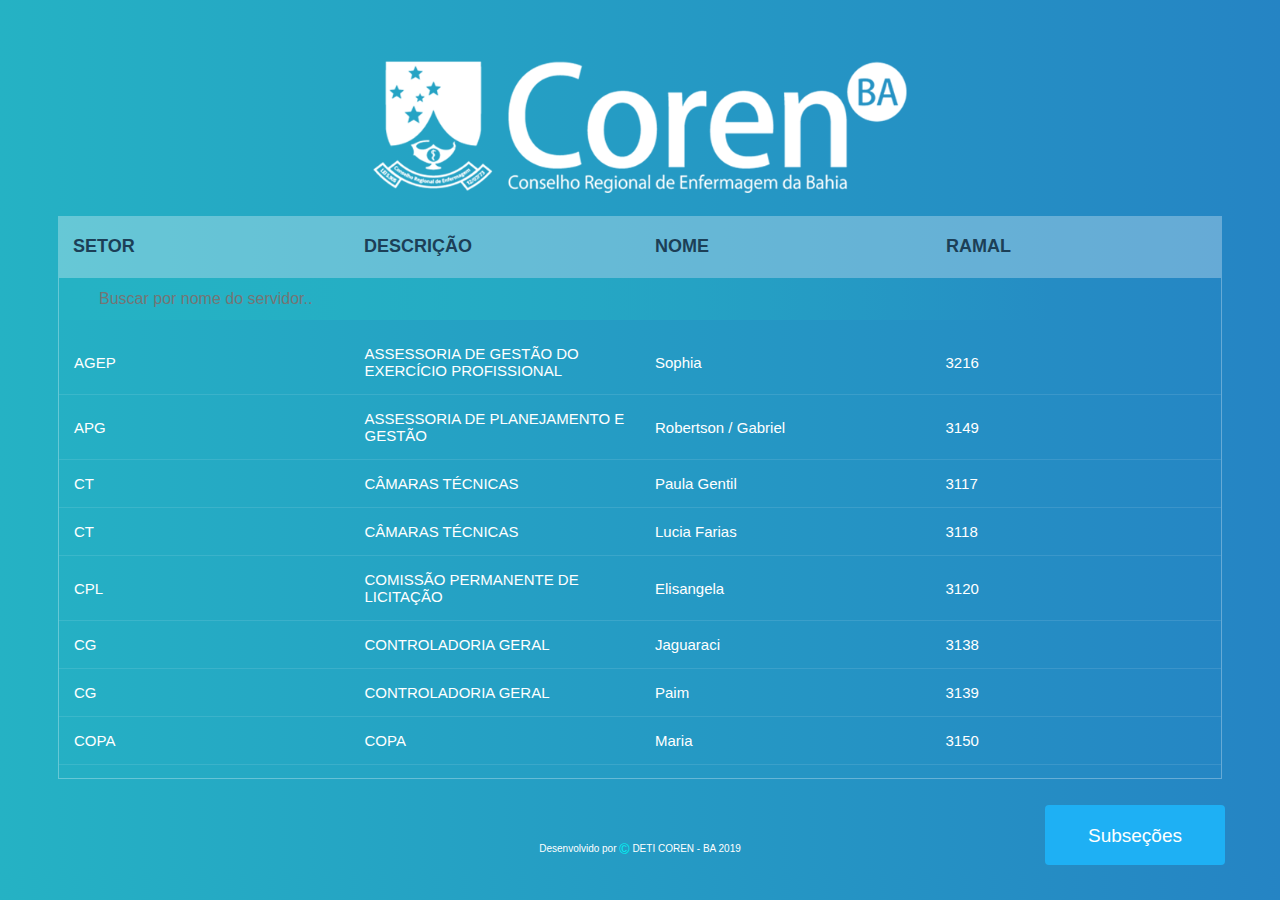
<file: index.html>
<!DOCTYPE html>
<html>
  <head>
    <meta charset="UTF-8" />
    <title>Lista Telefônica COREN-BA</title>
    <link rel="stylesheet" href="css/style.css" />
    <link rel="icon" href="phone.png" sizes="16x16 32x32" type="image/png" />
  </head>

  <body>
    <section>
      <!--Float Button-->
      <a href="subsec.html">
        <button class="button">
          <span>Subseções</span>
        </button>
      </a>

      <!--for demo wrap-->
      <header>
        <img src="logo02.png" alt="COREN-BA" />
      </header>
      <div class="tbl-header">
        <table cellpadding="0" cellspacing="0" border="0">
          <thead>
            <tr class="fixo">
              <th class="coz"><b>Setor</b></th>
              <th class="coz"><b>Descrição</b></th>
              <th class="coz"><b>Nome</b></th>
              <th class="coz"><b>Ramal</b></th>
            </tr>
          </thead>
        </table>
      </div>
      <div class="tbl-content">
        <input
          type="text"
          id="myInput"
          onkeyup="myFunction()"
          placeholder="Buscar por nome do servidor.."
          title="Procurar por nome do servidor"
        />
        <table cellpadding="0" cellspacing="0" border="0">
          <tbody id="myTable">
            <tr>
              <td>AGEP</td>
              <td>ASSESSORIA DE GESTÃO DO EXERCÍCIO PROFISSIONAL</td>
              <td>Sophia</td>
              <td>3216</td>
            </tr>
            <tr>
              <td>APG</td>
              <td>ASSESSORIA DE PLANEJAMENTO E GESTÃO</td>
              <td>Robertson / Gabriel</td>
              <td>3149</td>
            </tr>
            <tr>
              <td>CT</td>
              <td>CÂMARAS TÉCNICAS</td>
              <td>Paula Gentil</td>
              <td>3117</td>
            </tr>
            <tr>
              <td>CT</td>
              <td>CÂMARAS TÉCNICAS</td>
              <td>Lucia Farias</td>
              <td>3118</td>
            </tr>
            <tr>
              <td>CPL</td>
              <td>COMISSÃO PERMANENTE DE LICITAÇÃO</td>
              <td>Elisangela</td>
              <td>3120</td>
            </tr>
            <tr>
              <td>CG</td>
              <td>CONTROLADORIA GERAL</td>
              <td>Jaguaraci</td>
              <td>3138</td>
            </tr>
            <tr>
              <td>CG</td>
              <td>CONTROLADORIA GERAL</td>
              <td>Paim</td>
              <td>3139</td>
            </tr>
            <tr>
              <td>COPA</td>
              <td>COPA</td>
              <td>Maria</td>
              <td>3150</td>
            </tr>
            <tr>
              <td>DEADM</td>
              <td>DEPARTAMENTO ADMINISTRATIVO</td>
              <td>Iclea</td>
              <td>3128</td>
            </tr>
            <tr>
              <td>DEADM</td>
              <td>DEPARTAMENTO ADMINISTRATIVO</td>
              <td>Ana Cristina</td>
              <td>3129</td>
            </tr>
            <tr>
              <td>DEADM</td>
              <td>DEPARTAMENTO ADMINISTRATIVO</td>
              <td>Aialla</td>
              <td>3191</td>
            </tr>
            <tr>
              <td>DEFIN</td>
              <td>DEPARTAMENTO FINANCEIRO</td>
              <td>Luiz</td>
              <td>3137</td>
            </tr>
            <tr>
              <td>DEFIS</td>
              <td>DEPARTAMENTO DE FISCALIZAÇÃO</td>
              <td>Alberto</td>
              <td>3122</td>
            </tr>
            <tr>
              <td>DEFIS</td>
              <td>DEPARTAMENTO DE FISCALIZAÇÃO</td>
              <td>Ana de Padua</td>
              <td>3124</td>
            </tr>
            <tr>
              <td>DEFIS</td>
              <td>DEPARTAMENTO DE FISCALIZAÇÃO</td>
              <td>Adirah</td>
              <td>3125</td>
            </tr>
            <tr>
              <td>DEFIS</td>
              <td>DEPARTAMENTO DE FISCALIZAÇÃO</td>
              <td>Aida</td>
              <td>3172</td>
            </tr>
            <tr>
              <td>DEFIS</td>
              <td>DEPARTAMENTO DE FISCALIZAÇÃO</td>
              <td>Mariza</td>
              <td>3183</td>
            </tr>
            <tr>
              <td>DEFIS</td>
              <td>DEPARTAMENTO DE FISCALIZAÇÃO</td>
              <td>Gladys</td>
              <td>3202</td>
            </tr>
            <tr>
              <td>DEFIS</td>
              <td>DEPARTAMENTO DE FISCALIZAÇÃO</td>
              <td>Plantão</td>
              <td>3212</td>
            </tr>
            <tr>
              <td>DEIRC</td>
              <td>DEPARTAMENTO DE INSCRIÇÃO, REGISTRO E CADASTRO</td>
              <td>Marlyane</td>
              <td>3104</td>
            </tr>
            <tr>
              <td>DETI</td>
              <td>DEPARTAMENTO DE TI</td>
              <td>Marcos Felix</td>
              <td>3132</td>
            </tr>
            <tr>
              <td>DETI</td>
              <td>DEPARTAMENTO DE TI</td>
              <td>Davi</td>
              <td>3133</td>
            </tr>
            <tr>
              <td>DETI</td>
              <td>DEPARTAMENTO DE TI</td>
              <td>Adriel</td>
              <td>3134</td>
            </tr>
            <tr>
              <td>DETI</td>
              <td>DEPARTAMENTO DE TI</td>
              <td>Vinicius</td>
              <td>3174</td>
            </tr>
            <tr>
              <td>GABP</td>
              <td>GABINETE DA PRESIDÊNCIA</td>
              <td>Sophia</td>
              <td>3140</td>
            </tr>
            <tr>
              <td>GABP</td>
              <td>GABINETE DA PRESIDÊNCIA</td>
              <td>Rita</td>
              <td>3141</td>
            </tr>
            <tr>
              <td>GABP</td>
              <td>GABINETE DA PRESIDÊNCIA</td>
              <td>Alziemia</td>
              <td>3168</td>
            </tr>
            <tr>
              <td>GABP</td>
              <td>GABINETE DA PRESIDÊNCIA</td>
              <td>Cleide</td>
              <td>3169</td>
            </tr>
            <tr>
              <td>NUCOM</td>
              <td>NÚCLEO DE COMUNICAÇÃO</td>
              <td>Juliana</td>
              <td>3112</td>
            </tr>
            <tr>
              <td>NUCOM</td>
              <td>NÚCLEO DE COMUNICAÇÃO</td>
              <td>Miralva</td>
              <td>3146</td>
            </tr>
            <tr>
              <td>NUCOM</td>
              <td>NÚCLEO DE COMUNICAÇÃO</td>
              <td>Leticia</td>
              <td>3147</td>
            </tr>
            <tr>
              <td>NUCONT</td>
              <td>NÚCLEO DE CONTABILIDADE</td>
              <td>Fabiane</td>
              <td>3130</td>
            </tr>
            <tr>
              <td>NUCONT</td>
              <td>NÚCLEO DE CONTABILIDADE</td>
              <td>Naelson / Noradi</td>
              <td>3195</td>
            </tr>
            <tr>
              <td>NUGEP</td>
              <td>NÚCLEO DE GESTÃO DE PESSOAS</td>
              <td>Alexandra</td>
              <td>3111</td>
            </tr>
            <tr>
              <td>NUGEP</td>
              <td>NÚCLEO DE GESTÃO DE PESSOAS</td>
              <td>Zenilde</td>
              <td>3113</td>
            </tr>
            <tr>
              <td>NUPE</td>
              <td>NÚCLEO DE PROCESSO ÉTICO</td>
              <td>Clea / Caroline</td>
              <td>3116</td>
            </tr>
            <tr>
              <td>OUV</td>
              <td>OUVIDORIA</td>
              <td>Beatriz</td>
              <td>3110</td>
            </tr>
            <tr>
              <td>PROGER</td>
              <td>PROCURADORIA GERAL</td>
              <td>Saulo / Joara</td>
              <td>3144</td>
            </tr>
            <tr>
              <td>PROGER</td>
              <td>PROCURADORIA GERAL</td>
              <td>Ana Paula / Carolina</td>
              <td>3177</td>
            </tr>
            <tr>
              <td>PROGER</td>
              <td>PROCURADORIA GERAL</td>
              <td>Luciana</td>
              <td>3207</td>
            </tr>
            <tr>
              <td>PROGER</td>
              <td>PROCURADORIA GERAL</td>
              <td>Fabiana</td>
              <td>3208</td>
            </tr>
            <tr>
              <td>SR</td>
              <td>SALA DE REUNIÕES</td>
              <td>Geral</td>
              <td>3163</td>
            </tr>
            <tr>
              <td>SG</td>
              <td>SECRETARIA GERAL</td>
              <td>Joana</td>
              <td>3142</td>
            </tr>
            <tr>
              <td>TEL</td>
              <td>TELEFONIA</td>
              <td>Vanessa / Simone</td>
              <td>3101</td>
            </tr>
            <tr>
              <td>TRI</td>
              <td>TRIAGEM</td>
              <td>Lais / Marta</td>
              <td>3181</td>
            </tr>
            <tr>
              <td>UFAT</td>
              <td>UNIDADE DE FATURAMENTO</td>
              <td>Ana Carla</td>
              <td>3114</td>
            </tr>
            <tr>
              <td>UFAT</td>
              <td>UNIDADE DE FATURAMENTO</td>
              <td>Mario Robson</td>
              <td>3115</td>
            </tr>
            <tr>
              <td>UFAT</td>
              <td>UNIDADE DE FATURAMENTO</td>
              <td>Cristine</td>
              <td>3179</td>
            </tr>
            <tr>
              <td>UORG</td>
              <td>UNIDADE DE ORGANIZAÇÕES</td>
              <td>Matheus</td>
              <td>3107</td>
            </tr>
            <tr>
              <td>UORG</td>
              <td>UNIDADE DE ORGANIZAÇÕES</td>
              <td>Marcos Moura</td>
              <td>3108</td>
            </tr>
            <tr>
              <td>UPAG</td>
              <td>UNIDADE DE PAGAMENTO</td>
              <td>Adriano</td>
              <td>3126</td>
            </tr>
            <tr>
              <td>UPAG</td>
              <td>UNIDADE DE PAGAMENTO</td>
              <td>Ailton</td>
              <td>3127</td>
            </tr>
            <tr>
              <td>UPRF</td>
              <td>UNIDADE DE PROFISSIONAIS</td>
              <td>Adriana</td>
              <td>3102</td>
            </tr>
            <tr>
              <td>UPRF</td>
              <td>UNIDADE DE PROFISSIONAIS</td>
              <td>Iane, Ibsen e Geraldo</td>
              <td>3103</td>
            </tr>
            <tr>
              <td>UPRF</td>
              <td>UNIDADE DE PROFISSIONAIS</td>
              <td>Roberto</td>
              <td>3105</td>
            </tr>
            <tr>
              <td>UPRF</td>
              <td>UNIDADE DE PROFISSIONAIS</td>
              <td>Ana Lucia</td>
              <td>3157</td>
            </tr>
            <tr>
              <td>UPRF</td>
              <td>UNIDADE DE PROFISSIONAIS</td>
              <td>Everaldo</td>
              <td>3204</td>
            </tr>
            <tr>
              <td>UREC</td>
              <td>UNIDADE DE RECUPERAÇÃO DE CRÉDITO</td>
              <td>Francileno</td>
              <td>3109</td>
            </tr>
            <tr>
              <td>UREC</td>
              <td>UNIDADE DE RECUPERAÇÃO DE CRÉDITO</td>
              <td>Lilian</td>
              <td>3211</td>
            </tr>
            <tr>
              <td>UTS</td>
              <td>UNIDADE DE TRANSPORTE E SUPRIMENTOS</td>
              <td>Wilmar</td>
              <td>3148</td>
            </tr>
            <tr>
              <td>VP</td>
              <td>VICE PRESIDÊNCIA</td>
              <td>Geral</td>
              <td>3164</td>
            </tr>
          </tbody>
        </table>
      </div>
    </section>

    <!-- follow me template -->
    <div class="made-with-love">
      Desenvolvido por
      <i>&copy;</i>
      DETI COREN - BA 2019
    </div>

    <script>
      // '.tbl-content' consumed little space for vertical scrollbar, scrollbar width depend on browser/os/platfrom. Here calculate the scollbar width .
      $(window)
        .on("load resize ", function() {
          var scrollWidth =
            $(".tbl-content").width() - $(".tbl-content table").width();
          $(".tbl-header").css({
            "padding-right": scrollWidth
          });
        })
        .resize();
    </script>

    <script>
      // '.tbl-content' consumed little space for vertical scrollbar, scrollbar width depend on browser/os/platfrom. Here calculate the scollbar width .
      $(window)
        .on("load resize ", function() {
          var scrollWidth =
            $(".tbl-content").width() - $(".tbl-content table").width();
          $(".tbl-header").css({
            "padding-right": scrollWidth
          });
        })
        .resize();
    </script>

    <script>
      function myFunction() {
        var input, filter, table, tr, td, i, txtValue;
        input = document.getElementById("myInput");
        filter = input.value.toUpperCase();
        table = document.getElementById("myTable");
        tr = table.getElementsByTagName("tr");
        for (i = 0; i < tr.length; i++) {
          td = tr[i].getElementsByTagName("td")[2];
          if (td) {
            txtValue = td.textContent || td.innerText;
            if (txtValue.toUpperCase().indexOf(filter) > -1) {
              tr[i].style.display = "";
            } else {
              tr[i].style.display = "none";
            }
          }
        }
      }
    </script>
  </body>
</html>
</file>
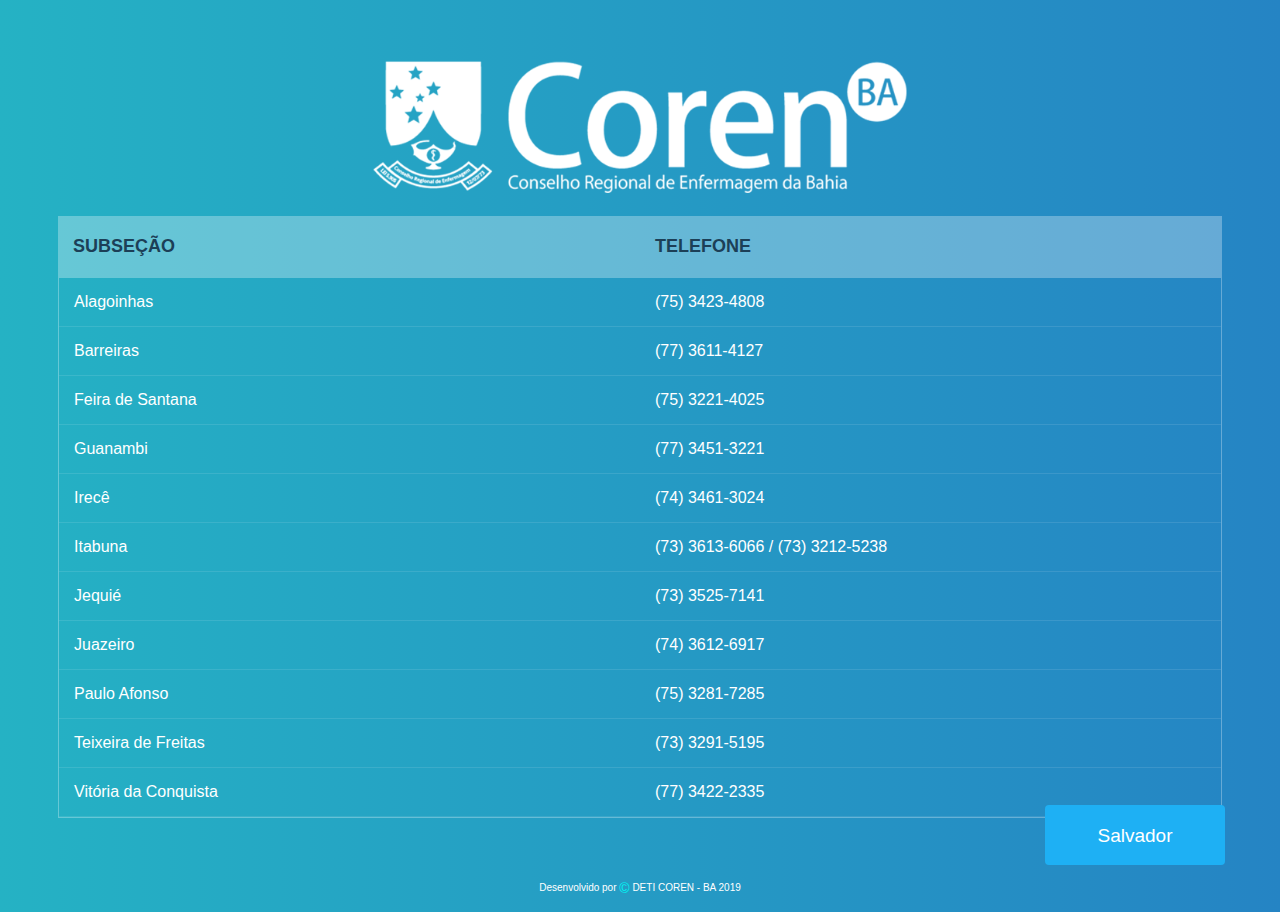
<file: subsec.html>
<!DOCTYPE html>
<html>
  <head>
    <meta charset="UTF-8" />
    <title>Lista Telefônica COREN-BA</title>
    <link rel="stylesheet" href="css/stl.css" />
    <link rel="icon" href="phone.png" sizes="16x16 32x32" type="image/png">
  </head>

  <body>
      <!--Float Button-->
      <a href="index.html">
          <button class="button">
            <span>Salvador</span>
          </button>
        </a>

    <section>
      <!--Corpo-->
      <header>
        <img src="logo02.png" alt="COREN-BA" />
      </header>
      <div class="tbl-header">
        <table cellpadding="0" cellspacing="0" border="0">
          <thead>
            <tr class="fixo">
              <th class="coz"><b>Subseção</b></th>
              <th class="coz"><b>Telefone</b></th>
            </tr>
          </thead>
        </table>
      </div>
      <div class="tbl-content">
        <table cellpadding="0" cellspacing="0" border="0">
          <tbody>
            <tr>
              <td>Alagoinhas</td>
              <td>(75) 3423-4808</td>
            </tr>
            <tr>
              <td>Barreiras</td>
              <td>(77) 3611-4127</td>
            </tr>
            <tr>
              <td>Feira de Santana</td>
              <td>(75) 3221-4025</td>
            </tr>
            <tr>
              <td>Guanambi</td>
              <td>(77) 3451-3221</td>
            </tr>
            <tr>
              <td>Irecê</td>
              <td>(74) 3461-3024</td>
            </tr>
            <tr>
              <td>Itabuna</td>
              <td>(73) 3613-6066 / (73) 3212-5238</td>
            </tr>
            <tr>
              <td>Jequié</td>
              <td>(73) 3525-7141</td>
            </tr>
            <tr>
              <td>Juazeiro</td>
              <td>(74) 3612-6917</td>
            </tr>
            <tr>
              <td>Paulo Afonso</td>
              <td>(75) 3281-7285</td>
            </tr>
            <tr>
              <td>Teixeira de Freitas</td>
              <td>(73) 3291-5195</td>
            </tr>
            <tr>
              <td>Vitória da Conquista</td>
              <td>(77) 3422-2335</td>
            </tr>
          </tbody>
        </table>
      </div>
    </section>

    <!-- follow me template -->
    <div class="made-with-love">
      Desenvolvido por
      <i>&copy;</i>
      DETI COREN - BA 2019
    </div>

    <script>
      // '.tbl-content' consumed little space for vertical scrollbar, scrollbar width depend on browser/os/platfrom. Here calculate the scollbar width .
      $(window)
        .on("load resize ", function() {
          var scrollWidth =
            $(".tbl-content").width() - $(".tbl-content table").width();
          $(".tbl-header").css({ "padding-right": scrollWidth });
        })
        .resize();
    </script>

    <script>
      // '.tbl-content' consumed little space for vertical scrollbar, scrollbar width depend on browser/os/platfrom. Here calculate the scollbar width .
      $(window)
        .on("load resize ", function() {
          var scrollWidth =
            $(".tbl-content").width() - $(".tbl-content table").width();
          $(".tbl-header").css({ "padding-right": scrollWidth });
        })
        .resize();
    </script>
  </body>
</html>
</file>
<file: css/style.css>
header {
  height: 100%;
  min-height: 100%;
  display: -webkit-flex;
  display: flex;
  -webkit-align-items: center;
  align-items: center;
  -webkit-justify-content: center;
  justify-content: center;
}

header img {
  max-width: 550px;
  margin-bottom: 10px;
}

table {
  width: 100%;
  table-layout: fixed;
}
.tbl-header {
  background-color: rgba(255, 255, 255, 0.3);
}
.tbl-content {
  height: 500px;
  overflow-x: auto;
  margin-top: 0px;
  border: 1px solid rgba(255, 255, 255, 0.3);
}
th {
  padding: 20px 15px;
  text-align: left;
  font-weight: 500;
  font-size: 16px;
  color: #fff;
  text-transform: uppercase;
}

th.coz {
  color: #1c3f57;
  font-style: normal;
  font-size: 18px;
  text-align: left;
}

td {
  padding: 15px;
  text-align: left;
  vertical-align: middle;
  font-weight: 300;
  font-size: 15px;
  color: #fff;
  border-bottom: solid 1px rgba(255, 255, 255, 0.1);
  cursor: pointer;
}

tr {
  transition: background 500ms ease-in-out;
}

tr:hover {
  background-color: #64c5f1;
}

tr.fixo {
  background-color: rgba(255, 255, 255, 0);
}

/* demo styles */

@import url(https://fonts.googleapis.com/css?family=Roboto:400,500,300,700);
body {
  background: -webkit-linear-gradient(left, #25b2c4, #2584c4);
  background: linear-gradient(to right, #25b2c4, #2584c4);
  font-family: "Roboto", sans-serif;
}
section {
  margin: 50px;
}

/* follow me template */
.made-with-love {
  margin-top: 40px;
  padding: 10px;
  clear: left;
  text-align: center;
  font-size: 10px;
  font-family: arial;
  color: #fff;
}
.made-with-love i {
  font-style: normal;
  color: #00f5f5;
  font-size: 14px;
  position: relative;
  top: 2px;
}
.made-with-love a {
  color: #fff;
  text-decoration: none;
}
.made-with-love a:hover {
  text-decoration: underline;
}

/* for custom scrollbar for webkit browser*/

::-webkit-scrollbar {
  width: 6px;
}
::-webkit-scrollbar-track {
  box-shadow: inset 0 0 6px rgba(0, 0, 0, 0.3);
}
::-webkit-scrollbar-thumb {
  box-shadow: inset 0 0 6px rgba(0, 0, 0, 0.3);
}

#myInput {
  background-image: url('/css/searchicon.png');
  background-position: 10px 14px;
  background-repeat: no-repeat;
  background: linear-gradient(90deg, #25b2c4 0%, rgba(71,255,250,0) 100%);
  width: 80%;
  font-size: 16px;
  padding: 12px 20px 12px 40px;
  border: 1px none #25b2c4;
  margin-bottom: 10px;
  color: #fff;
}

/* Float button Section */

.button {
  position: fixed;
  border-radius: 4px;
  background-color: #1eb0f4;
  border: none;
  color: #FFF;
  text-align: center;
  font-size: 19px;
  padding: 20px;
  width: 180px;
  height: 60px;
  bottom: 30px;
  right: 50px;
  transition: all 0.5s;
  cursor: pointer;
  margin: 5px;
}

.button span {
  cursor: pointer;
  display: inline-block;
  position: relative;
  transition: 0.5s;
}

.button span:after {
  content: '\00bb';
  position: absolute;
  opacity: 0;
  top: 0;
  right: -30px;
  transition: 0.5s;
}

.button:hover span {
  padding-right: 25px;
}

.button:hover span:after {
  opacity: 1;
  right: 0;
}
</file>
<file: css/stl.css>
@import url(https://fonts.googleapis.com/css?family=Roboto:400, 500, 300, 700);

header {
  height: 100%;
  min-height: 100%;
  display: -webkit-flex;
  display: flex;
  -webkit-align-items: center;
  align-items: center;
  -webkit-justify-content: center;
  justify-content: center;
}

header img {
  max-width: 550px;
  margin-bottom: 10px;
}
table {
  width: 100%;
  table-layout: fixed;
}
.tbl-header {
  background-color: rgba(255, 255, 255, 0.3);
}
.tbl-content {
  height: auto;
  overflow-x: auto;
  margin-top: 0px;
  border: 1px solid rgba(255, 255, 255, 0.3);
}
th {
  padding: 20px 15px;
  text-align: left;
  font-weight: 500;
  font-size: 14px;
  color: #fff;
  text-transform: uppercase;
}

th.coz {
  color: #1c3f57;
  font-style: normal;
  font-size: 18px;
  text-align: left;
}

td {
  padding: 15px;
  text-align: left;
  vertical-align: middle;
  font-weight: 300;
  font-size: 16px;
  color: #fff;
  border-bottom: solid 1px rgba(255, 255, 255, 0.1);
}

tr:hover {
  background-color: #64c5f1;
}

tr.fixo {
  background-color: rgba(255, 255, 255, 0);
}

/* demo styles */

body {
  background: -webkit-linear-gradient(left, #25b2c4, #2584c4);
  background: linear-gradient(to right, #25b2c4, #2584c4);
  font-family: "Roboto", sans-serif;
}
section {
  margin: 50px;
}

/* follow me template */
.made-with-love {
  margin-top: 40px;
  padding: 10px;
  clear: left;
  text-align: center;
  font-size: 10px;
  font-family: arial;
  color: #fff;
}
.made-with-love i {
  font-style: normal;
  color: #00f5f5;
  font-size: 14px;
  position: relative;
  top: 2px;
}
.made-with-love a {
  color: #fff;
  text-decoration: none;
}
.made-with-love a:hover {
  text-decoration: underline;
}

/* for custom scrollbar for webkit browser*/

::-webkit-scrollbar {
  width: 6px;
}
::-webkit-scrollbar-track {
  box-shadow: inset 0 0 6px rgba(0, 0, 0, 0.3);
}
::-webkit-scrollbar-thumb {
  box-shadow: inset 0 0 6px rgba(0, 0, 0, 0.3);
}


/* Float button Section */

.button {
  position: fixed;
  border-radius: 4px;
  background-color: #1eb0f4;
  border: none;
  color: #fff;
  text-align: center;
  font-size: 19px;
  padding: 20px;
  width: 180px;
  height: 60px;
  bottom: 30px;
  right: 50px;
  transition: all 0.5s;
  cursor: pointer;
  margin: 5px;
}

.button span {
  cursor: pointer;
  display: inline-block;
  position: relative;
  transition: 0.5s;
}

.button span:after {
  content: "\00bb";
  position: absolute;
  opacity: 0;
  top: 0;
  left: -30px;
  transition: 0.5s;
  -moz-transform: scaleX(-1);
  -o-transform: scaleX(-1);
  -webkit-transform: scaleX(-1);
  transform: scaleX(-1);
}

.button:hover span {
  padding-left: 25px;
}

.button:hover span:after {
  opacity: 1;
  left: 0;
}
</file>
